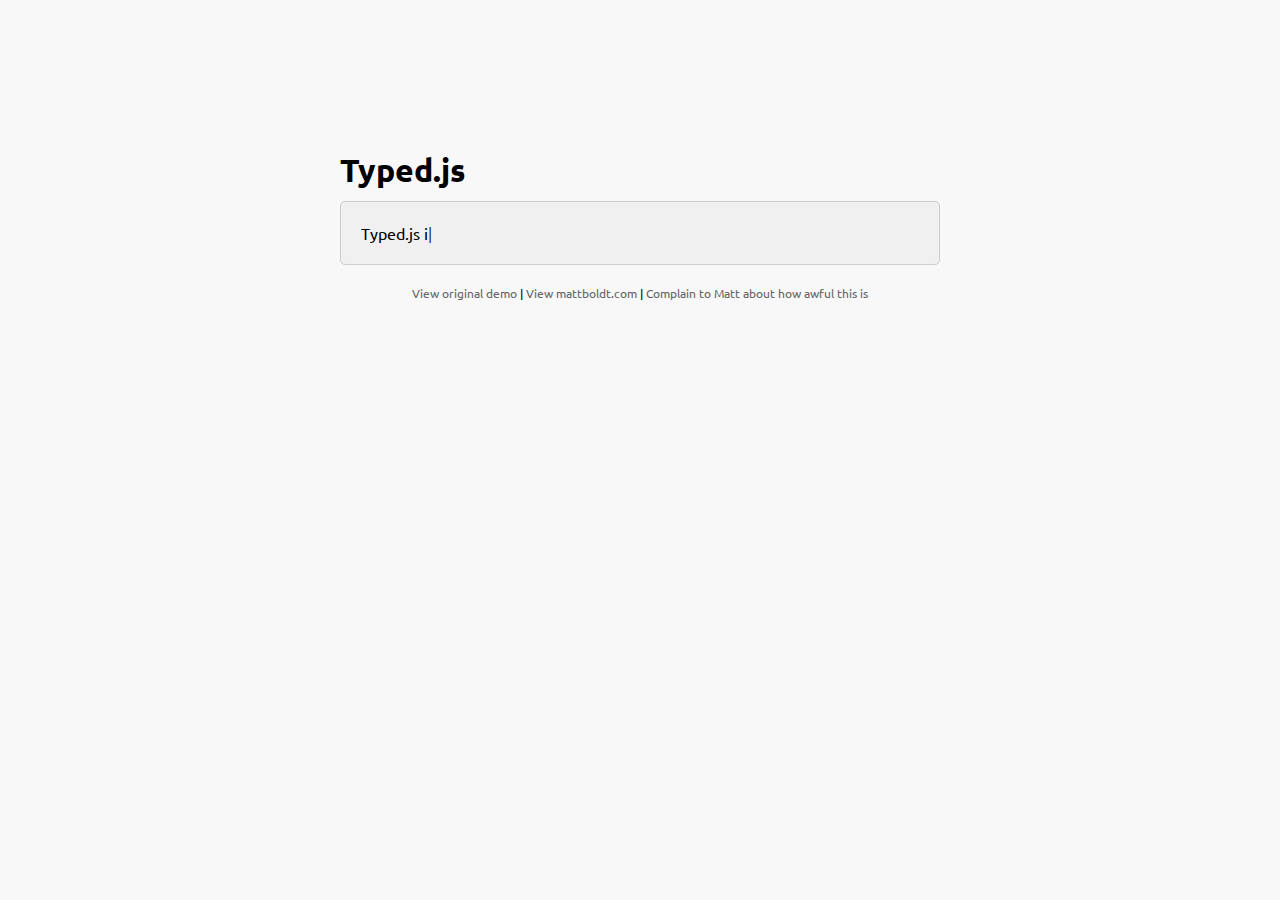
<file: portfolio/typed.js/index.htm>
<!doctype html>
<html lang="en">
<head>
    <meta charset="UTF-8">
    <title>Typed.js - Type your heart out</title>
    <!-- Get jQuery -->
    <script src="http://ajax.googleapis.com/ajax/libs/jquery/1.9.1/jquery.min.js"></script>
    <script src="js/typed.js" type="text/javascript"></script>
    <script>
    $(function(){

        $("#typed").typed({
            // strings: ["Typed.js is a <strong>jQuery</strong> plugin.", "It <em>types</em> out sentences.", "And then deletes them.", "Try it out!"],
            stringsElement: $('#typed-strings'),
            typeSpeed: 30,
            backDelay: 500,
            loop: false,
            contentType: 'html', // or text
            // defaults to false for infinite loop
            loopCount: false,
            callback: function(){ foo(); },
            resetCallback: function() { newTyped(); }
        });

        $(".reset").click(function(){
            $("#typed").typed('reset');
        });

    });

    function newTyped(){ /* A new typed object */ }

    function foo(){ console.log("Callback"); }

    </script>
    <link href="main.css" rel="stylesheet"/>
    <style>
        /* code for animated blinking cursor */
        .typed-cursor{
            opacity: 1;
            font-weight: 100;
            -webkit-animation: blink 0.7s infinite;
            -moz-animation: blink 0.7s infinite;
            -ms-animation: blink 0.7s infinite;
            -o-animation: blink 0.7s infinite;
            animation: blink 0.7s infinite;
        }
        @-keyframes blink{
            0% { opacity:1; }
            50% { opacity:0; }
            100% { opacity:1; }
        }
        @-webkit-keyframes blink{
            0% { opacity:1; }
            50% { opacity:0; }
            100% { opacity:1; }
        }
        @-moz-keyframes blink{
            0% { opacity:1; }
            50% { opacity:0; }
            100% { opacity:1; }
        }
        @-ms-keyframes blink{
            0% { opacity:1; }
            50% { opacity:0; }
            100% { opacity:1; }
        }
        @-o-keyframes blink{
            0% { opacity:1; }
            50% { opacity:0; }
            100% { opacity:1; }
        }
    </style>
</head>
<body>

    <div class="wrap">
        <h1 class="h1">Typed.js</h1>

        <div class="type-wrap">
            <div id="typed-strings">
                <span>Typed.js is a <strong>jQuery</strong> plugin.</span>
                <p>It <em>types</em> out sentences.</p>
                <p>And then deletes them.</p>
                <p>Try it out!</p>
            </div>
            <span id="typed" style="white-space:pre;"></span>
        </div>

        <div class="links">
            <a href="http://www.mattboldt.com/demos/typed-js">View original demo</a> | <a href="http://www.mattboldt.com">View mattboldt.com</a> | <a href="http://www.twitter.com/atmattb">Complain to Matt about how awful this is</a>
        </div>
    </div>

</body>
</html>
</file>
<file: portfolio/typed.js/main.css>
@import url(http://fonts.googleapis.com/css?family=Ubuntu:400,500);

*{
	padding:0;
	margin:0;
}

body{
	font-family: "Ubuntu", sans-serif;
	font-size: 100%;
	background:#f8f8f8;
}

a{
	text-decoration: none;
	color:#666;
}
	a:hover{
		color:#999;
	}
p{
	line-height: 2em;
	margin:0 0 20px;
	text-align: center;
}

.wrap{
	max-width: 600px;
	margin:150px auto;
}

.type-wrap{
	margin:10px auto;
	padding:20px;
	background:#f0f0f0;
	border-radius:5px;
	border:#CCC 1px solid;
}

.links{
	margin:20px 0;
	font-size: 0.75em;
	text-align: center;
}
</file>
